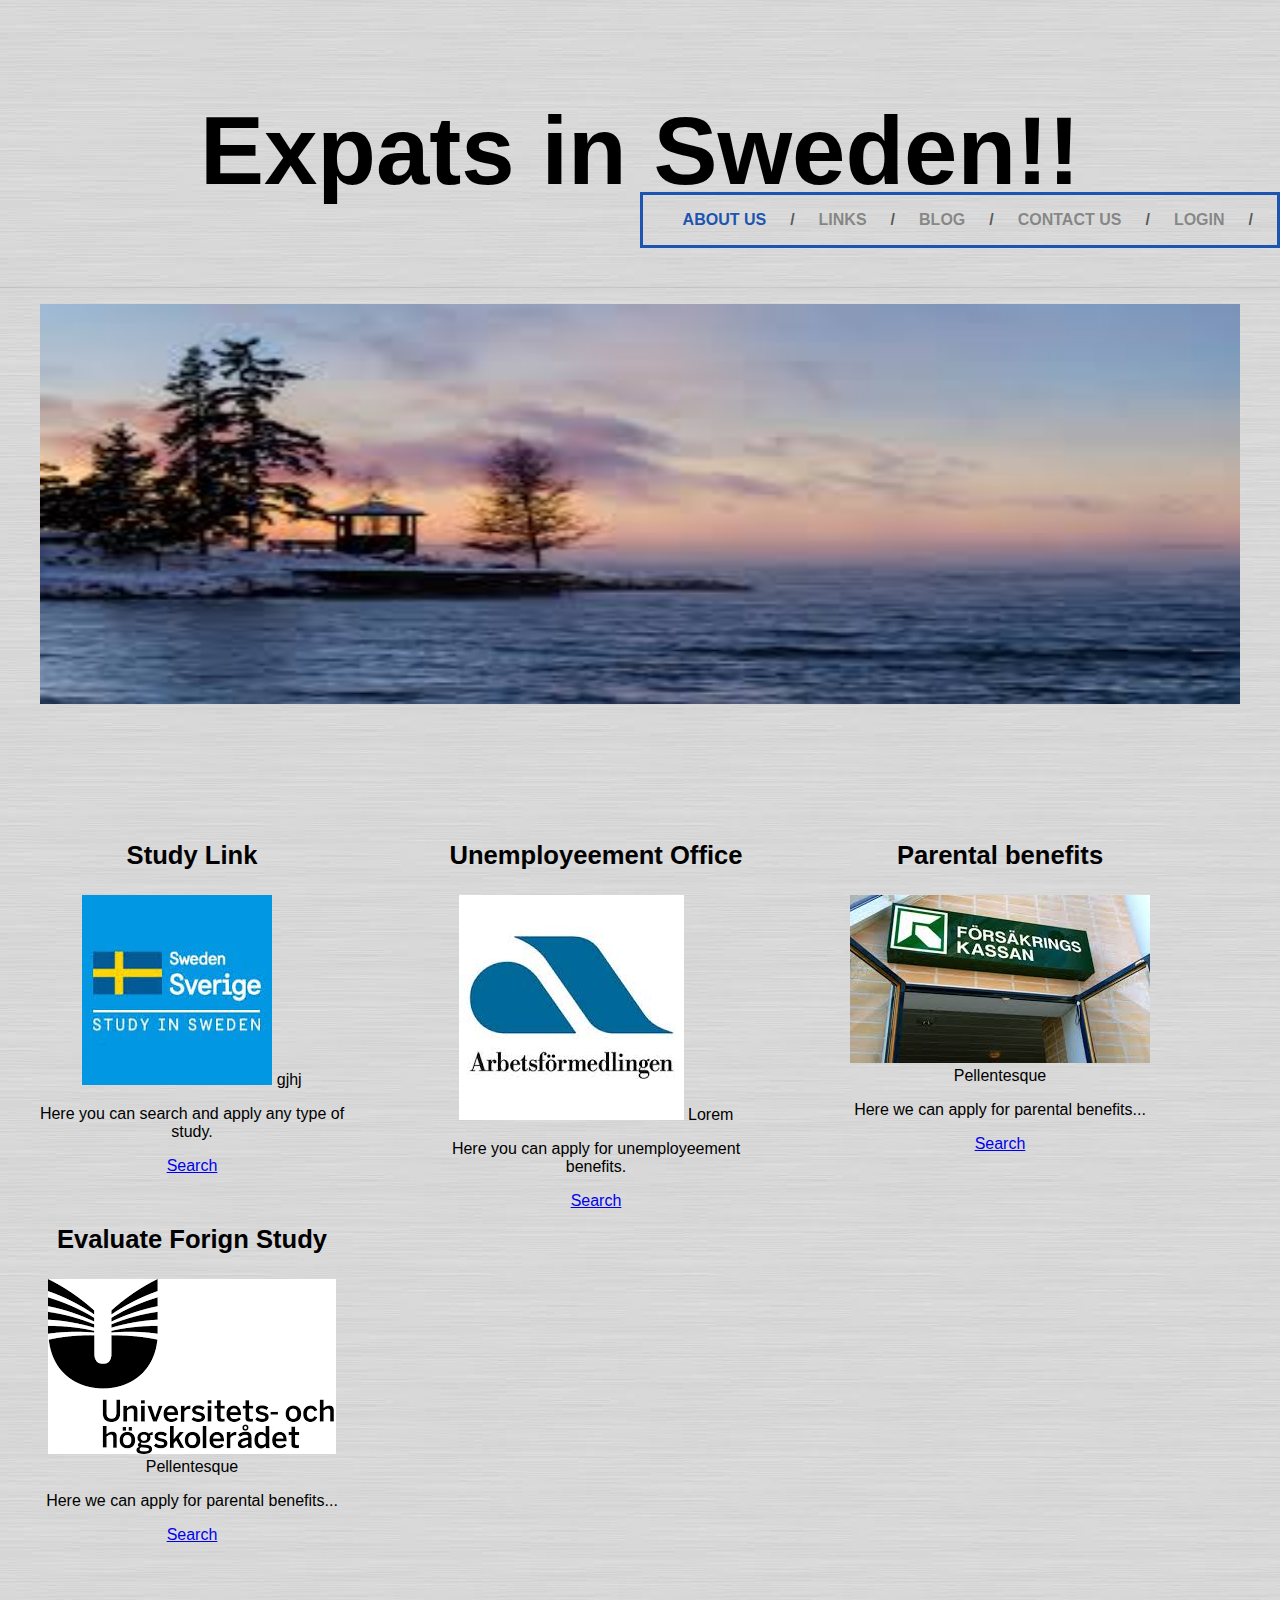
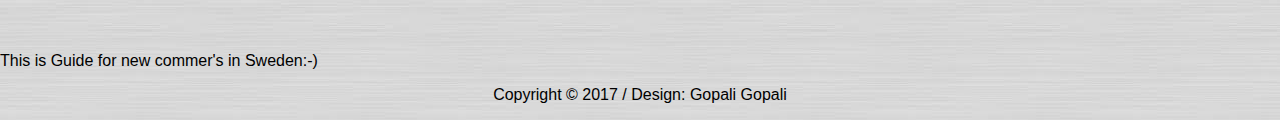
<file: Form3/index.html>
<!DOCTYPE html>
<!--
Design by Gopali Gopali
Name       : Guide for New Commers in Sweden 
-->
<html>
<head>
<meta http-equiv="Content-Type" content="text/html; charset=utf-8" />
<title>New in Sweden!!</title>
<meta name="keywords" content="" />
<meta name="description" content="" />
<link href="default.css" rel="stylesheet" type="text/css" media="all" />

</head>
<body>
<section id="page">
<header>
<div id="header" class="container">
<div id="logo">
	<font size = "16"><h1 align="center">Expats in Sweden!!</h1></font>
	</div>
	<div id="menu">
		<ul>
			<li class="active"><a href="index.html" accesskey="1" title="">About Us</a></li>
			<li><a href="#Links" accesskey="3" title="">Links</a></li>
			<li><a href="#Blog" accesskey="4" title="">Blog</a></li>
			<li><a href="contact.html" accesskey="5" title="">Contact Us</a></li>
			<li><a href="login.html" accesskey="5" title="">Login</a></li>
		</ul>
</div>
</div>
  </header>

  <div id="banner">
<figure>
    <img src="images/banner1.jpg" alt="Image" width="100%" height="400px"/>
  </figure>
</div>
  </section>
<!--<div id="banner"></div> -->
<div id="page" class="container">
	<div class="boxA">
		<h2>Study Link</h2>
		<div class="box">
			<a href="" class="image image-full"><img src="images/pic01.jpg" alt="" /></a>
			<span>gjhj</span>
		</div>
		<p>Here you can search and apply any type of study.</p>
		<a href="https://www.universityadmissions.se/intl/start" class="button">Search</a>
	</div>

	<div class="boxB">
		<h2>Unemployeement Office</h2>
		<div class="box">
			<a href="" class="image image-full"><img src="images/pic02.jpg" alt="" /></a>
			<span>Lorem</span>
		</div>
		<p>Here you can apply for unemployeement benefits.</p>
		<a href="https://www.arbetsformedlingen.se/" class="button">Search</a>
	</div>

	<div class="boxC">
		<h2>Parental benefits </h2>
		<div class="box">
			<a href="" class="image image-full"><img src="images/pic03.jpg" alt="" /></a>
			<span>Pellentesque </span>
		</div>
		<p> Here we can apply for parental benefits... </p>
		<a href="https://www.forsakringskassan.se/" class="button">Search</a>
	</div>
	
		<div class="boxD">
		<h2> Evaluate Forign Study </h2>
		<div class="box">
			<a href="" class="image image-full"><img src="images/pic04.png" alt="" /></a>
			<span>Pellentesque </span>
		</div>
		<p> Here we can apply for parental benefits... </p>
		<a href="https://www.uhr.se/" class="button">Search</a>
	</div>
	
</div>
<div id="featured" class="container">
	<div class="align-left">
		<span class="fa fa-pagelines"></span>	
	</div>
	<div class="align-right">
		<p>This is <strong>Guide</strong> for new commer's in Sweden:-) </p>	
	</div>
</div>
<div id="copyright" class="container">
	<p><center>Copyright © 2017 / Design: Gopali Gopali</center></p>
</div>
</body>
</html>
</file>
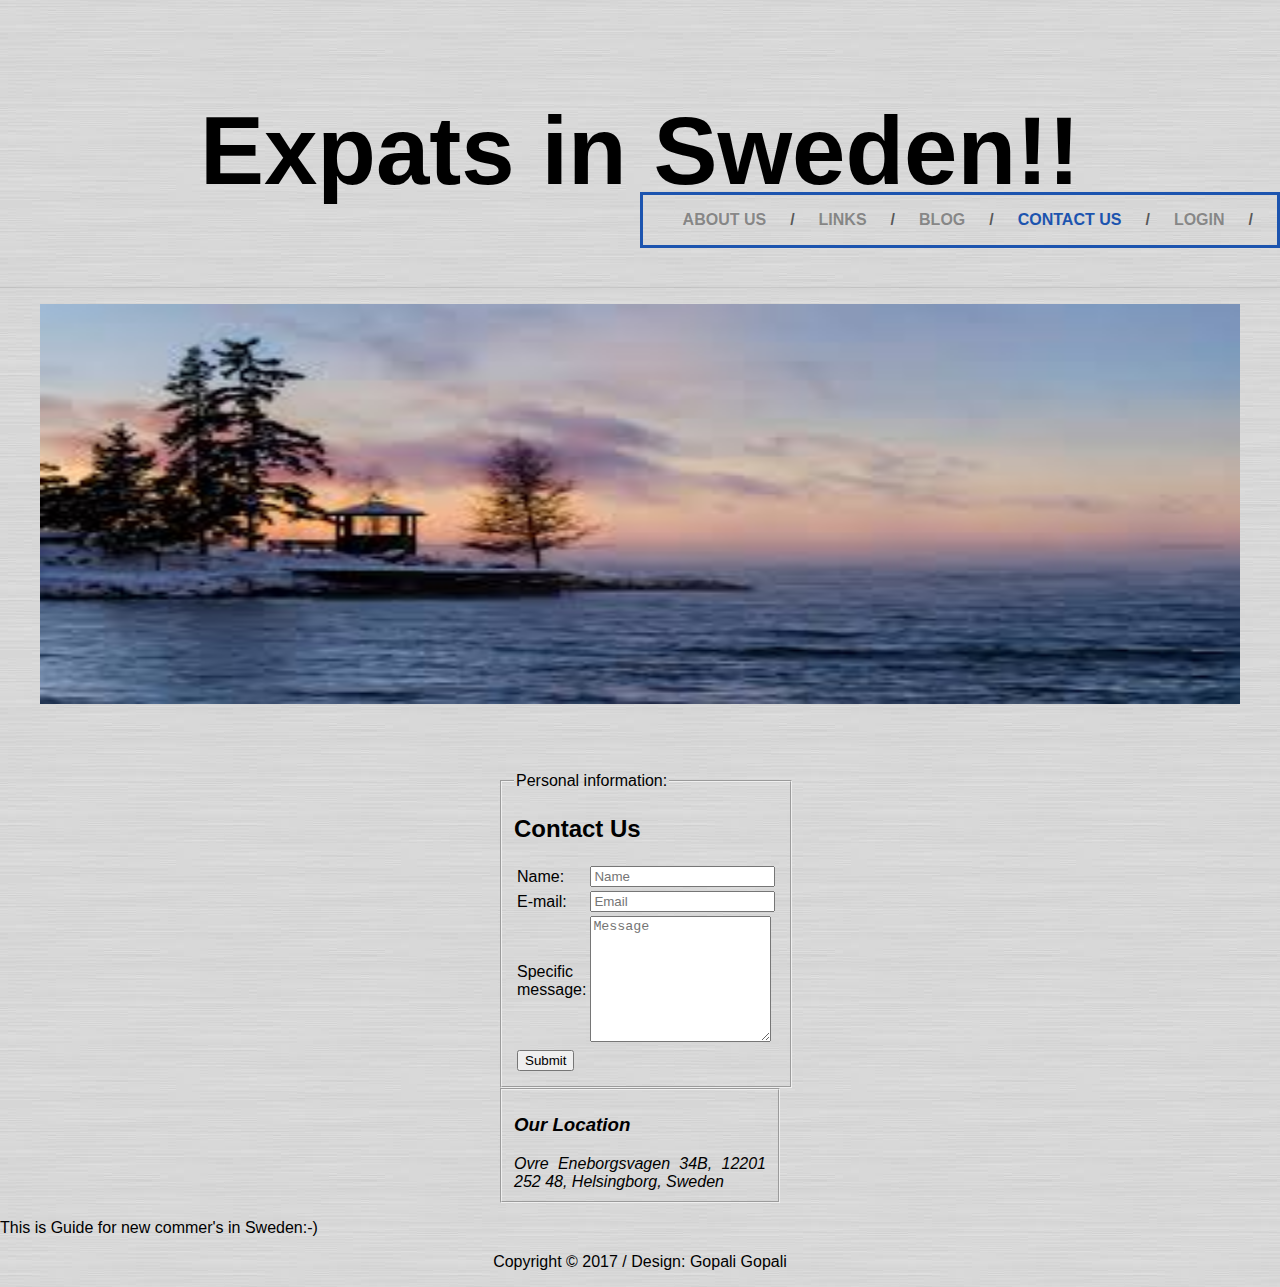
<file: Form3/contact.html>
<!DOCTYPE html>
<!--
Design by Gopali Gopali
Name       : Guide for New Commers in Sweden 
-->
<html>
<head>
<meta http-equiv="Content-Type" content="text/html; charset=utf-8" />
<title>New in Sweden!!</title>
<meta name="keywords" content="" />
<meta name="description" content="" />
<!-- <link href="http://fonts.googleapis.com/css?family=Source+Sans+Pro:200,300,400,600,700,900" rel="stylesheet" /> -->
<link href="default.css" rel="stylesheet" type="text/css" media="all" />
<!-- <link href="fonts.css" rel="stylesheet" type="text/css" media="all" /> -->

<!--[if IE 6]><link href="default_ie6.css" rel="stylesheet" type="text/css" /><![endif]-->

</head>
<body>
<section id="page">
<header>
<div id="header" class="container">
<div id="logo">
	<font size = "16"><h1 align="center">Expats in Sweden!!</h1></font>
	</div>
	<div id="menu">
		<ul>
			<li><a href="index.html" accesskey="1" title="">About Us</a></li>
			<li><a href="#Links" accesskey="3" title="">Links</a></li>
			<li><a href="#Blog" accesskey="4" title="">Blog</a></li>
			<li class="active"><a href="contact.html" accesskey="5" title="">Contact Us</a></li>
			<li><a href="login.html" accesskey="5" title="">Login</a></li>
		</ul>
</div>
</div>
  </header>

  <div id="banner">
<figure>
    <img src="images/banner1.jpg" alt="Image" width="100%" height="400px"/>
  </figure>
</div>
  </section>
<!--<div id="banner"></div> -->

<section id="contact" class="contact_form">
                       
			 <form action = "<?php $_SERVER['PHP_SELF'] ?>" method = "POST">
		<fieldset> 
		 <h2>Contact Us</h2>
			<legend>Personal information:</legend>
		 <table>
            <tr>
               <td>Name:</td> 
               <td><input type = "text" name = "name" placeholder="Name"  required></td>
            </tr>
            
            <tr>
               <td>E-mail:</td>
               <td><input type = "email" name = "email" placeholder="Email"  required></td>
            </tr>
            
            <tr>
               <td>Specific message:</td>
               <td><textarea id="message" name="message" class="form-control" rows="8" placeholder="Message" required></textarea></td>
            </tr> 
<tr>
<td> <input type="submit" name="Submit" id="submit" value="Submit"></td>
<tr>			
</table>
		</fieldset>
		</form>	
      </div>                                
                           
                    </section>  					
	<div id="location">
					<fieldset>
					<address><h3> Our Location</h3>
					Ovre Eneborgsvagen 34B, 12201
					252 48, Helsingborg,
					Sweden</address>
					</fieldset>
					</div>
					
<div id="featured" class="container">
	<div class="align-left">
		<span class="fa fa-pagelines"></span>	
	</div>
	<div class="align-right">
		<p>This is <strong>Guide</strong> for new commer's in Sweden:-) </p>	
	</div>
</div>
<div id="copyright" class="container">
	<p><center>Copyright © 2017 / Design: Gopali Gopali</center></p>
</div>
</body>
</html>
</file>
<file: Form3/default.css>
body
	{
		margin: 0px;
		padding: 0px;
		background: #FFF;
		font-family: 'Source Sans Pro', sans-serif;
		font-size: 12pt;
		font-weight: 300;
		color: #000000;
		background-image: url("img1.jpg");
		 background-repeat: repeat; 
		 text-align:justify;
	}

	
	/*********************************************************************************/
/* Header                                                                        */
/*********************************************************************************/

	#header
	{
		position: relative;
				top: -1em;
	}
	
	
/*********************************************************************************/
/* Menu                                                                          */
/*********************************************************************************/
	
	#menu{
    position: absolute;
    top: 6em;
    right: 0;
    border: 3px solid #1c54af;
}
	
	#menu ul
	{
		display: flex;
	}
	
	#menu li
	{
		display: block;
		float: left;
		text-align: center;
	}
	
		#menu li:after
		{
			content: "/";
			padding: 1em 1.5em;
			font-weight: 700;
			color: rgba(0,0,0,.6);
		}
	
	#menu li a, #menu li span
	{
		text-decoration: none;
		text-transform: uppercase;
		font-weight: 600;
		font-size: 1em;
		color: rgba(0,0,0,.4);
	}
	
	#menu li:hover a, #menu li.active a, #menu li.active span
	{
		color: rgb(28, 84, 175);
	}
	
	

/*********************************************************************************/
/* Banner                                                                        */
/*********************************************************************************/

	#banner
	{
		overflow: hidden;
		padding: 0em 0em;
		background-size: cover;
		border-top: 1px solid rgba(0,0,0,0.08);
	}

/*********************************************************************************/
/* Page                                                                          */
/*********************************************************************************/

	#page
	{
		position: relative;
		overflow: hidden;
		padding: 3em 0em;
	}

	/*********************************************************************************/
/* 3-column                                                                      */
/*********************************************************************************/

	.boxA,
	.boxB,
	.boxC,
	.boxD
	{
		width: 384px;
		height:384px;
		text-align: center;
	}

	.boxA h2,
	.boxB h2,
	.boxC h2,
	.boxD h2
	{
		margin-bottom: 1em;
		font-weight: 600;
		font-size: 1.6em;
	}

	.boxA p,
	.boxB p,
	.boxC p,
	.boxD p
	{
		padding: 0em 1.5em;
	}

	.boxA,
	.boxB,
	.boxC
	{
		float: left;
		margin-right: 20px;
	}
	
	.boxD
	{
		float: left;
		margin-right: 20px;
	}
	

	#contact fieldset { 
    display: block;
    margin-left: 500px;
    margin-right: 500px;
    padding-top: 0.35em;
    padding-bottom: 0.625em;
    padding-left: 0.75em;
    padding-right: 0.75em;
    border: 2px groove (internal value);
}
#location fieldset{
	  display: block;
    margin-left: 500px;
    margin-right: 500px;
    padding-top: 0.35em;
    padding-bottom: 0.625em;
    padding-left: 0.75em;
    padding-right: 0.75em;
    border: 2px groove (internal value);
}
</file>
